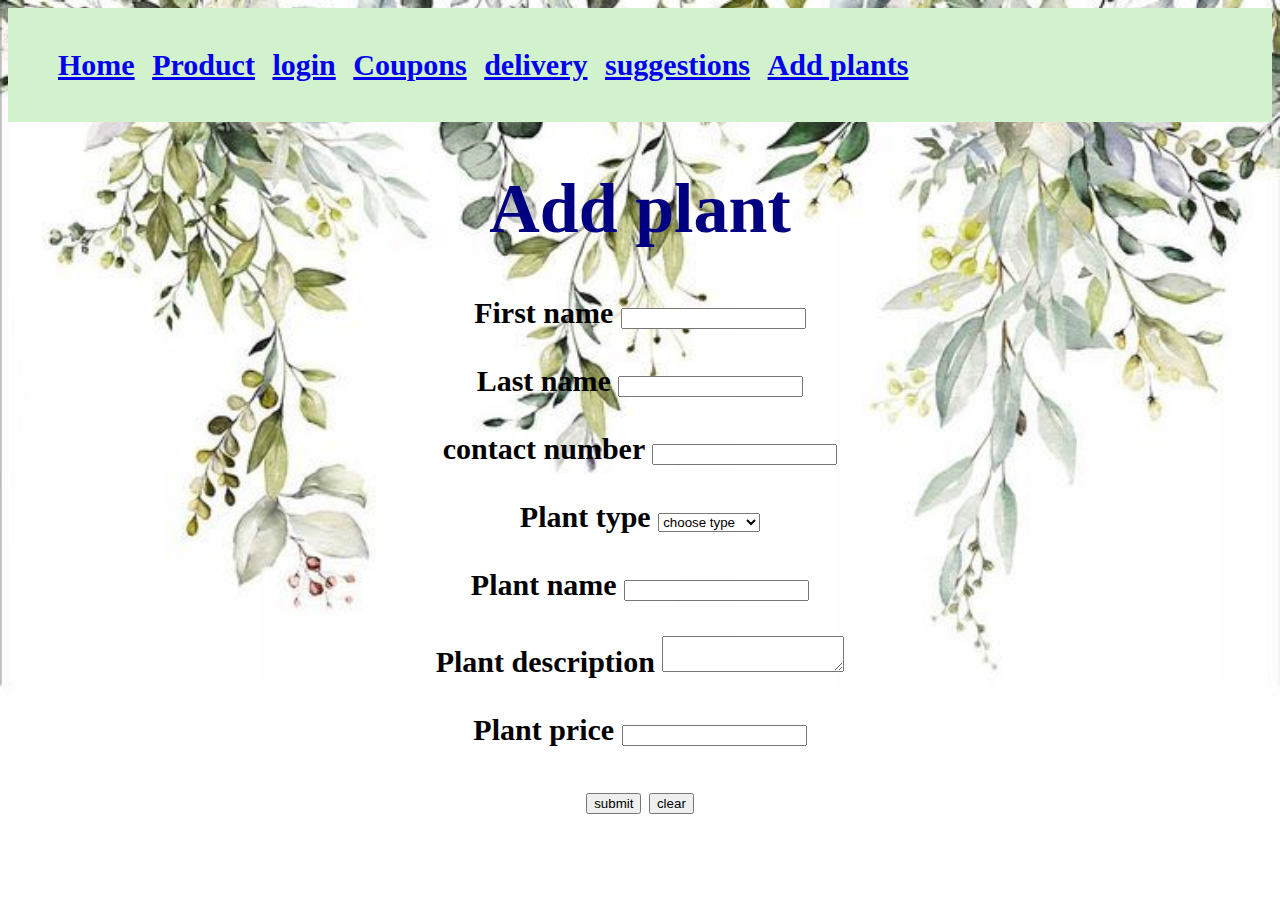
<file: add.html>
<!doctype html>
<html>
<head>
<title> Beauty_Store</title>
<meta charset="utf-8">
<link rel="stylesheet" href="css/pro.css" > 
</head>
<body>
<center>
</center>
<div class ="menu">
<h2>
<ul>
<li><a href="index.html">Home</a></li>
<li><a href ="plant2.html">Product</a></li>
<li><a href ="log.html">login</a></li>
<li><a href="copon.html">Coupons</a></li>
<li><a href="del.html">delivery</a></li>
<li><a href="suggestions.html">suggestions</a></li>
<li><a href="add.html">Add plants</a><li>
</ul>
</h2>
</div>
<h1>Add plant</h1>
<center>
<form>
<h2>
<label for="fname">First name</label>
<input type="text" name="first_name"><br><br>

<label for="lname">Last name</label>
<input type="text" name="last_name"><br><br>

<label for="contact-number">contact number</label>
<input type="number" name="contact-number"><br><br>

<label for="Plant">Plant type</label>
<select name="Plant" >
<option value="Plant">choose type</option>
<option value="Natural-plant">Natural plant</option>
<option value="Artificial-plant">Artificial plant</option>
</select><br><br>

<label for="Plant-name">Plant name</label>
<input type="text" name="first_name"><br><br> 

<label for="Plant-description">Plant description</label>
<textarea type="text" name="Plant-description"></textarea><br><br>

<label for="Plant-price">Plant price</label>
<input type="number" name="Plant-price"><br><br>

<input type="submit" value="submit">
<input type="reset" value="clear">
</h2>
</form>
</center>
</body>
</html>
</file>
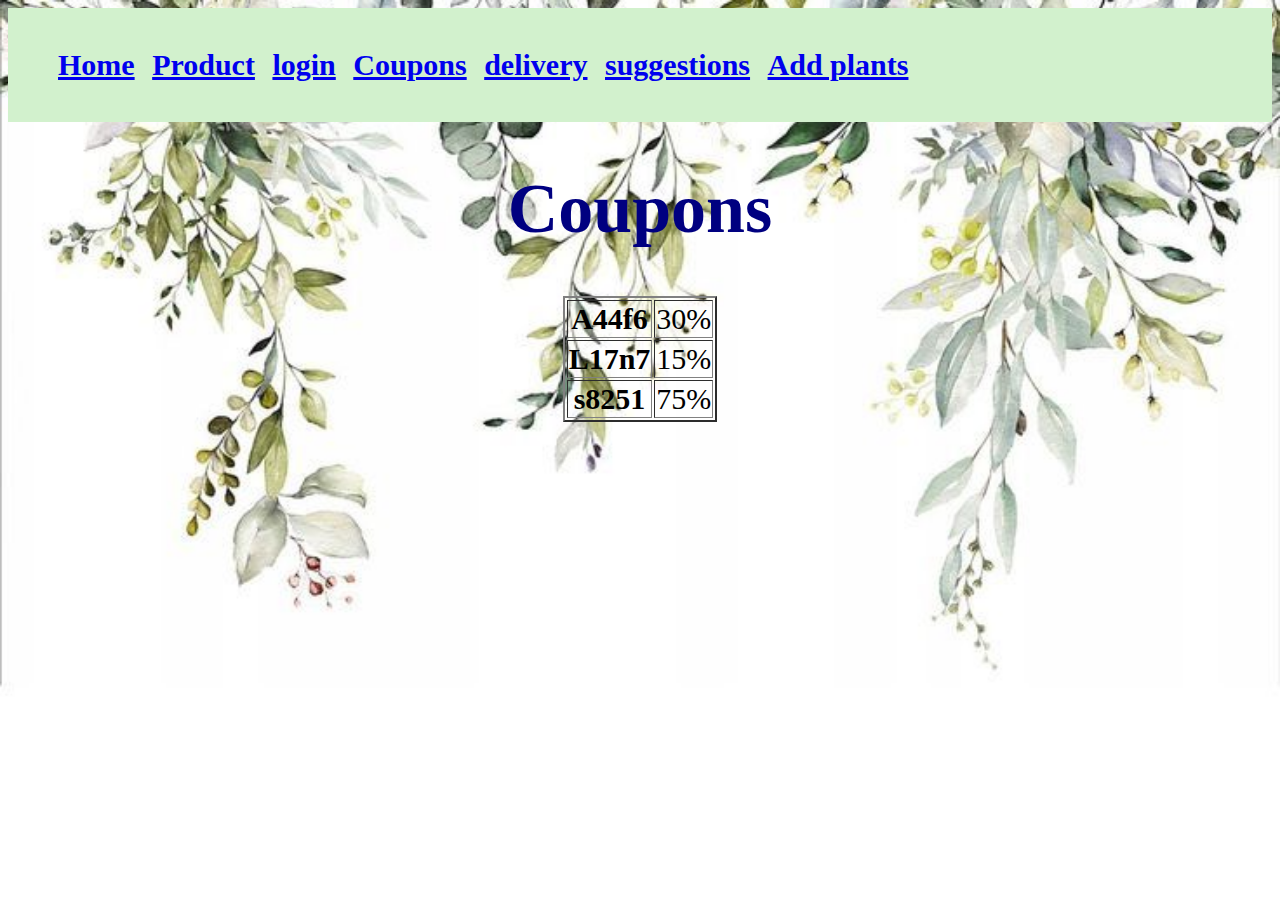
<file: copon.html>
<!doctype html>
<html>
<head>
<title>Beauty_Store</title>
<meta charset="utf-8">

<link rel="stylesheet" href="css/pro.css" > 
</head>
<body>
<div class ="menu">
<h2>
<ul>
<li><a href="index.html">Home</a></li>
<li><a href ="plant2.html">Product</a></li>
<li><a href ="log.html">login</a></li>
<li><a href="copon.html">Coupons</a></li>
<li><a href="del.html">delivery</a></li>
<li><a href="suggestions.html">suggestions</a></li>
<li><a href="add.html">Add plants</a><li>

</ul>
</h2>
</div>
<h1> Coupons </h1>

<div class = "copon">
<center>
<table border="2">
<tr>
<th> A44f6</th>
<td>30%</td>
</tr>
<tr>
<th> L17n7</th>
<td>15%</td>
</tr>
<th>s8251</th>
<td>75%</td>
</tr>
</table>
</center>
</div>
</body>
</html>
</file>
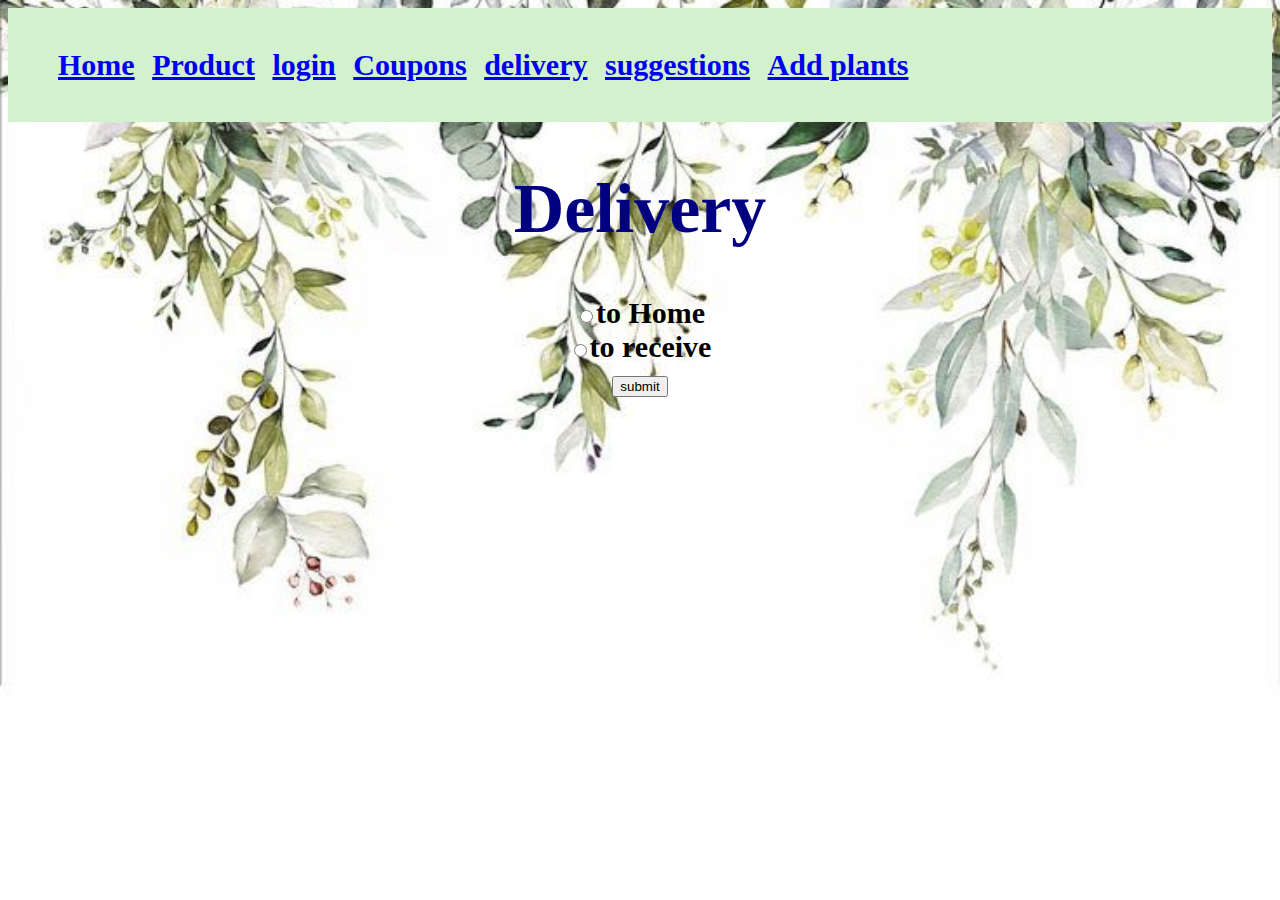
<file: del.html>
<!doctype html>
<html>
<head>
<title> Beauty_Store</title>
<meta charset="utf-8">
<link rel="stylesheet" href="css/pro.css" > 
</head>
<body>
<div class ="menu">
<h2>
<ul>
<li><a href="index.html">Home</a></li>
<li><a href ="plant2.html">Product</a></li>
<li><a href ="log.html">login</a></li>
<li><a href="copon.html">Coupons</a></li>
<li><a href="del.html">delivery</a></li>
<li><a href="suggestions.html">suggestions</a></li>
<li><a href="add.html">Add plants</a><li>
</ul>
</h2>
</div>
<h1>Delivery</h1>
<h2>
<center>
<form>
<input type="radio" name="Delivery" value="to Home">to Home<br>
<input type="radio" name="Delivery" value="to receive">to receive<br>
<input type="submit" value="submit"><br><br>
</h2>
</form>
</body>
</html>
</file>
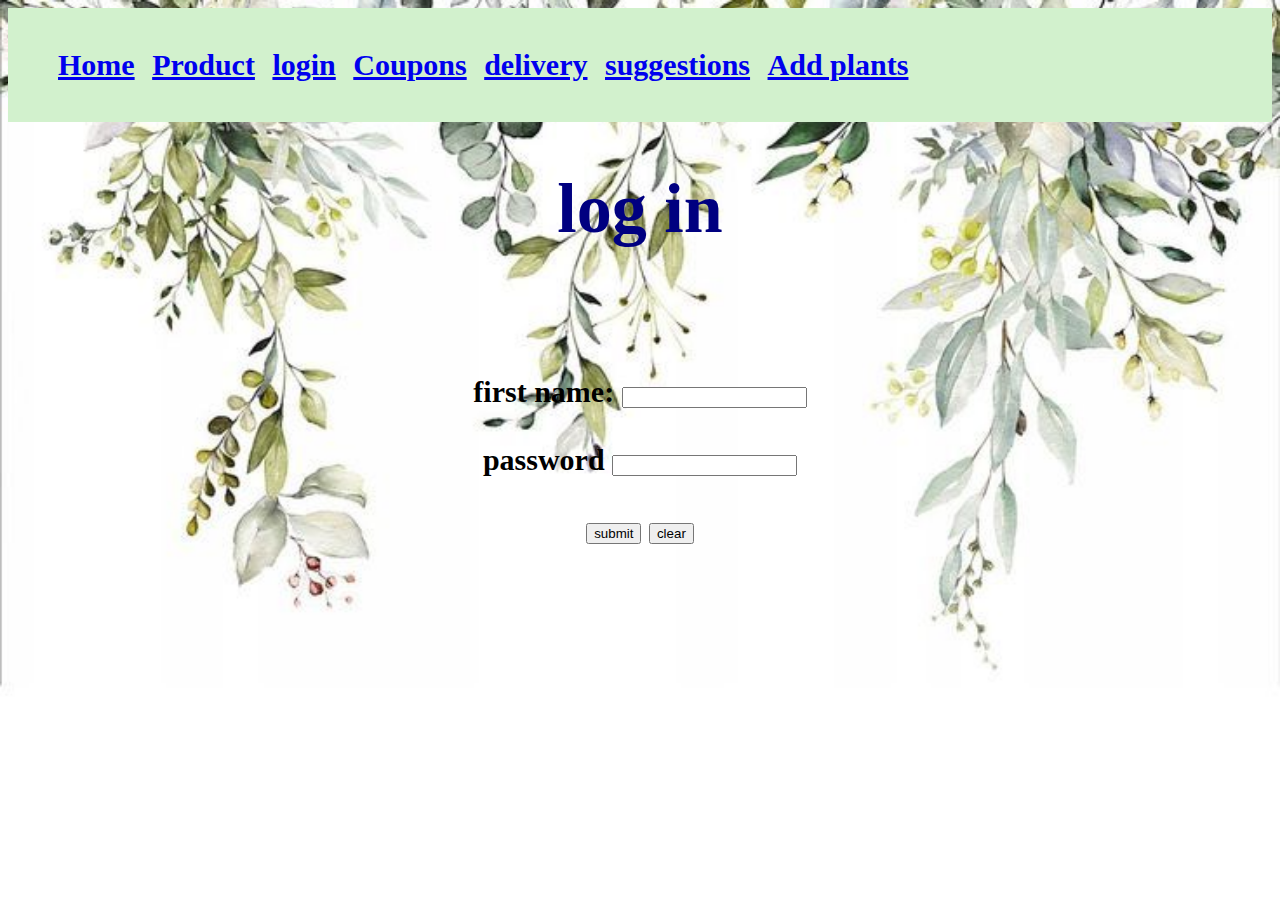
<file: log.html>
<!doctype html>
<html>
<head>
<title> Beauty_Store</title>
<meta charset="utf-8">
<link rel="stylesheet" href="css/pro.css" > 
</head>
<body>
<center>
<div class ="menu">
<h2>
<ul>
<li><a href="index.html">Home</a></li>
<li><a href ="plant2.html">Product</a></li>
<li><a href ="log.html">login</a></li>
<li><a href="copon.html">Coupons</a></li>
<li><a href="del.html">delivery</a></li>
<li><a href="suggestions.html">suggestions</a></li>
<li><a href="add.html">Add plants</a><li>

</ul>
</h2>
</div>
<h1>log in </h1>
 <br><br><br>
 <h2>
<form>
<label for="fname">first name:</label>
<!--input-->
<input type ="checkbox " name ="checkbox"><br><br>
<!--password-->
<label for ="fname">password</label>
<input type ="password" name ="password"><br><br>
<!--button-->
<input  onclick ="myscript()"type ="submit" value ="submit">
<input type ="reset" value ="clear">
</form>
</h2>
</center>
<script>
function myscript(){
alert("Thank you for choosing our store!!");}
</script>
</body>
</html>
</file>
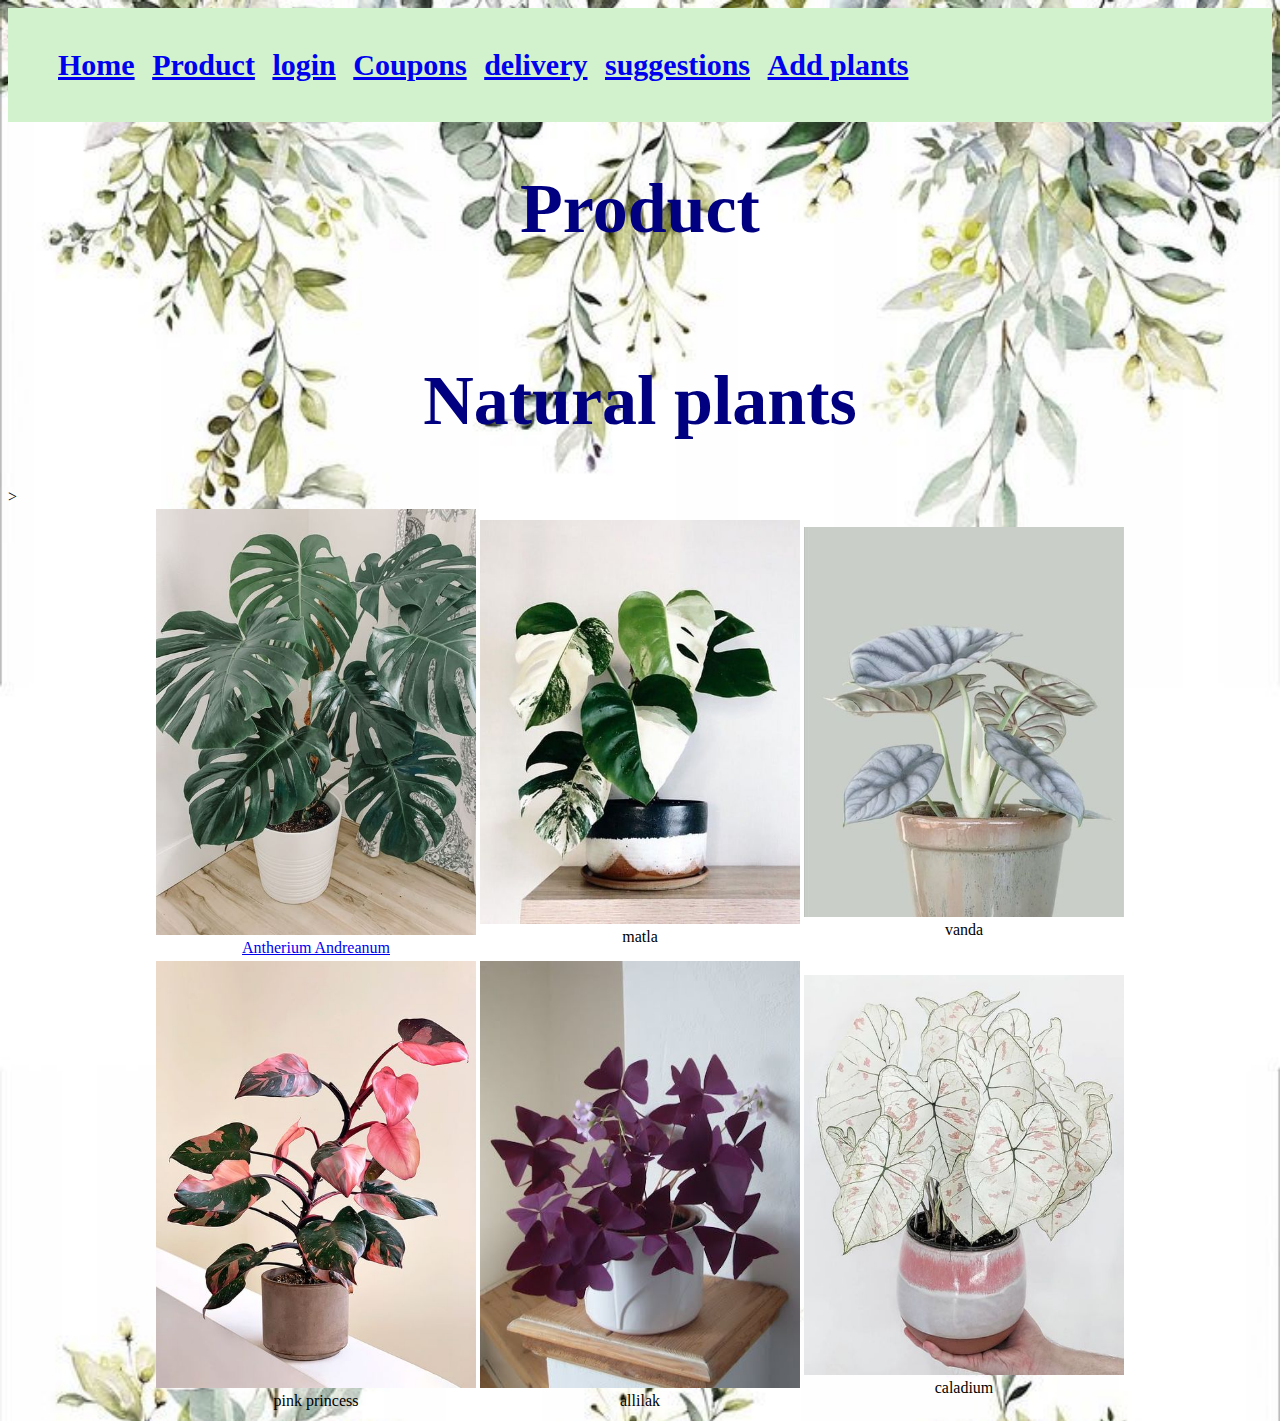
<file: plant2.html>
<!doctype html>
<html>
<head>
<title> Beauty_Store</title>
<meta charset="utf-8">

<link rel="stylesheet" href="css/pro.css" > 
</head>
<body>
<div class ="menu">
<h2>
<ul>
<li><a href="index.html">Home</a></li>
<li><a href ="plant2.html">Product</a></li>
<li><a href ="log.html">login</a></li>
<li><a href="copon.html">Coupons</a></li>
<li><a href="del.html">delivery</a></li>
<li><a href="suggestions.html">suggestions</a></li>
<li><a href="add.html">Add plants</a><li>
</ul>
</h2>
</div>
<h1>Product</h1>

<br>
<h1 style=" text-align:center">Natural plants</h1>>	
<center>																																	
<table>
<tr>
<td>
<img src="img\صوره 1.jpg" alt="error" style="hight:350px;width:320px"; ><br>
<a href="A.html"target="_blank">Antherium Andreanum</a></td>

<td>
<img src="img\صوره 2.jpg" alt="error" style="width:320px"; ><br>
matla</td>
<td>
<img src="img\صوره 5.jpg" alt="error" style="width:320px"; > <br>
vanda
</td>
</tr>

<tr>
<td>
<img src="img\صوره 3.jpg" alt="error" style="hight:350px;width:320px";> <br>
 pink princess</td>

<td>
<img src="img\صوره4.jpg" alt="error" style="hight:350px;width:320px"; ><br>
allilak
</td>
<td>
<img src="img\صوره6.jpg" alt="error" style="hight:350px;width:320px"; ><br>
caladium
</td>
</tr>
</table>
</center>
</body>
</html>
</file>
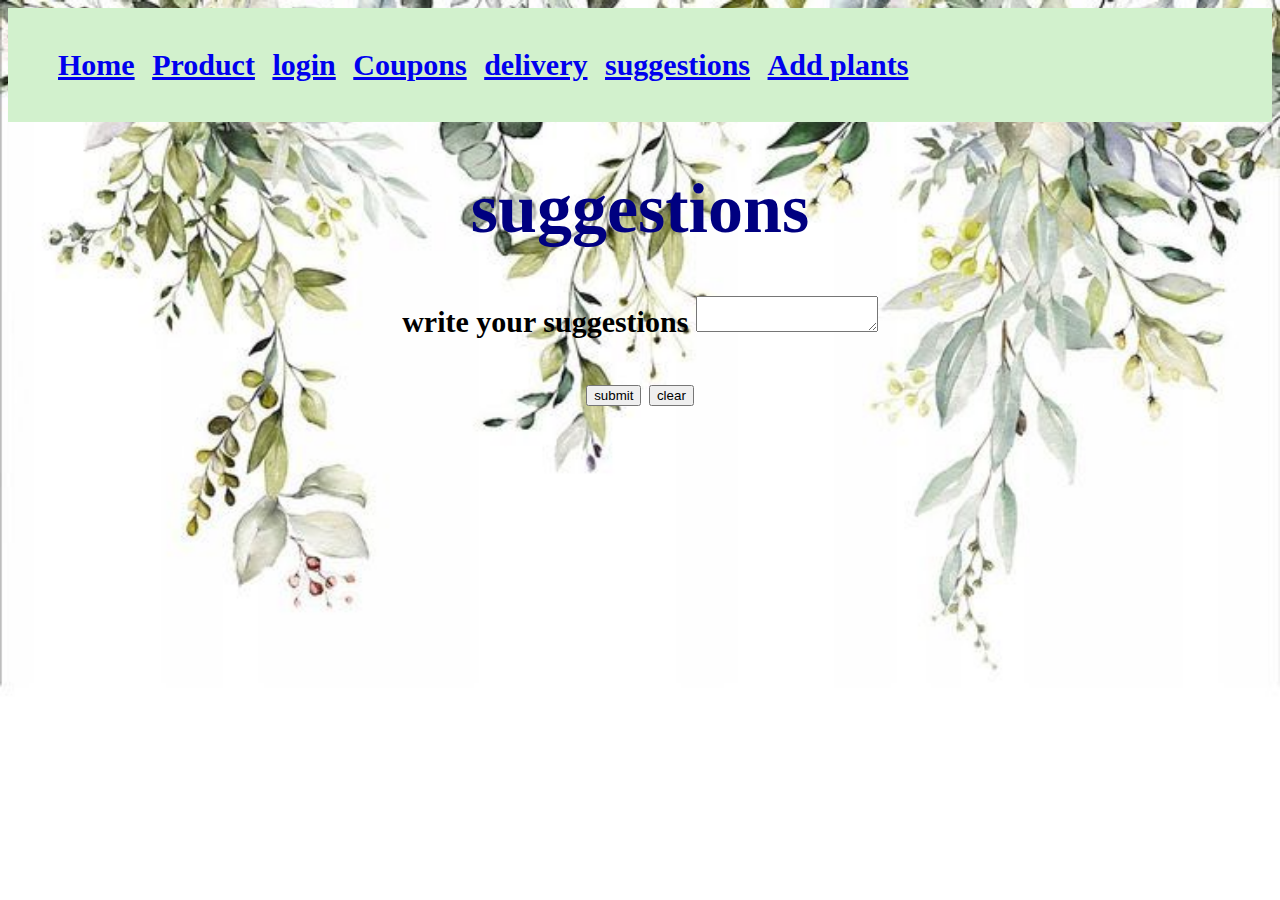
<file: suggestions.html>
<!doctype html>
<html>
<head>
<title> Beauty_Store</title>
<meta charset="utf-8">
<link rel="stylesheet" href="css/pro.css" > 
</head>
<body>
<div class ="menu">
<h2>
<ul>
<li><a href="index.html">Home</a></li>
<li><a href ="plant2.html">Product</a></li>
<li><a href ="log.html">login</a></li>
<li><a href="copon.html">Coupons</a></li>
<li><a href="del.html">delivery</a></li>
<li><a href="suggestions.html">suggestions</a></li>
<li><a href="add.html">Add plants</a><li>
</ul>
</h2>
</div>
<h1> suggestions</h1>
<h2> <center>
<form>
<label for ="fname"> write your suggestions</label>
<textarea type ="suggestions" name ="suggestions">
</textarea><br><br>
<!--button-->
<input type ="submit" value ="submit">
<input type ="reset" value ="clear">
</h2>
</form>
</body>
</html>
</file>
<file: css/pro.css>
body{
	
background-image:url(9.jpeg);
background-repeat: no-repeat;
background-size:cover;

}
h1{
	color:navy;
	 text-align:center;
	 font-size: 70px;
}
h2{
	font-size:30px;
	color:black;
}
p{
	color :black;
	font-size: 40px;
}
.menu{
	
	background-color:#d2f1cd;
	float: center;
	display: block;
	color:red;
	text-align:left;
	padding: 5px ;
	text-decoration : none;
	color:rgb(152, 234, 177);
}
.menu li{
	display:inline-block;
	padding: 5px;
}
td{
	text-align:center;
	font: size 40px;}

	.copon{
		text-align:center ;
		font-size: 30px;
	}
	a:hover{
		background-color:white}
 
 .img{
	height: 700px;
	width: 600px;
 }
 .plant{
	color:black;
	font-size: 30px;
	float: center;
	text-decoration : none;

 }
 .Antherium{
	display:inline;

 }
</file>
